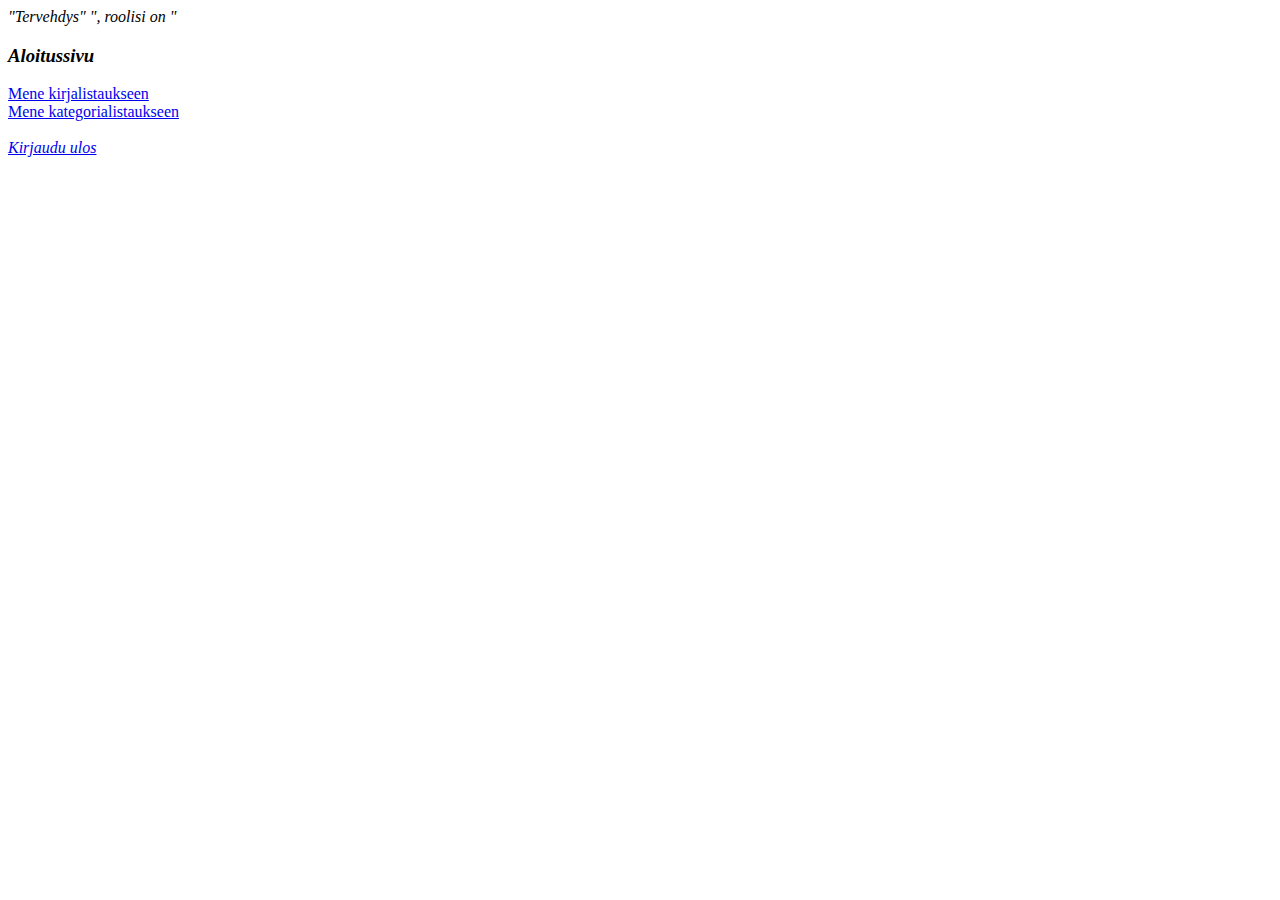
<file: src/main/resources/templates/index.html>
<!DOCTYPE html>
<html xmlns:th="http://www.thymeLeaf.org">
<head>
<meta charset="UTF-8" />
<title>Index</title>
</head>
<body>
	<i>"Tervehdys" <b sec:authentication="name"></b>
	", roolisi on " <b sec:authentication="principal.authorities"></b>
	
		<h3>Aloitussivu</h3>
	</i>
		<a href="/booklist">Mene kirjalistaukseen</a><br>
		<a sec:authorize="hasAuthority('ADMIN')" href="category/categoryList">Mene kategorialistaukseen</a><br><br>
	
	<a href="/logout"><i>Kirjaudu ulos</i></a>

</body>
</html>
</file>
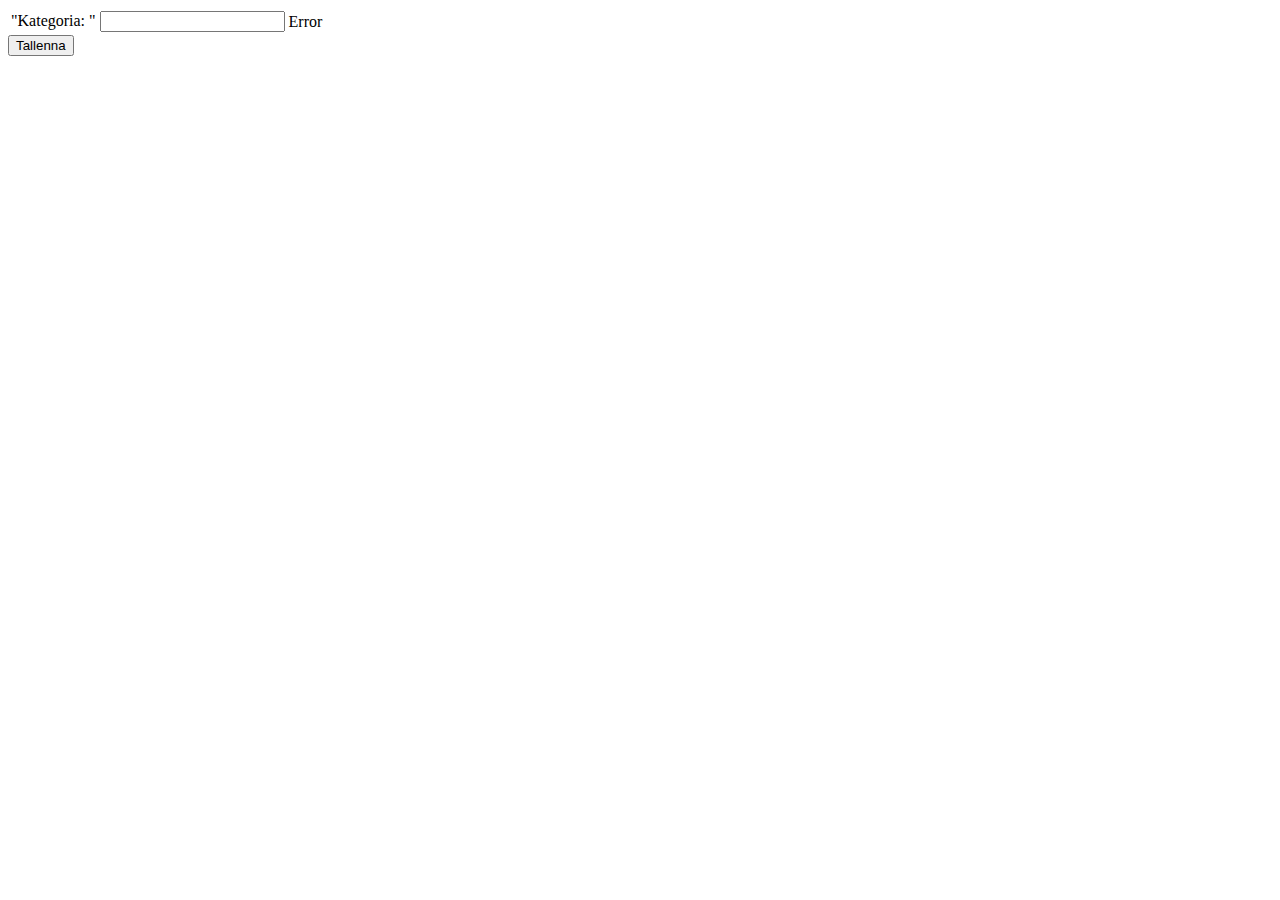
<file: src/main/resources/templates/addCategory.html>
<!DOCTYPE html>
<html xmlns:th="http://www.thymeLeaf.org">
<head>
<meta charset="UTF-8">
<title>New category</title>
</head>
<body>

	<div>
	<form action="#" th:object="${category}" th:action="@{saveCategory}"
	method="post">
		<table>
			<tr>
			  <td>
				"Kategoria: "
				<input type="text" th:field="*{name}" >
			  </td>
				<td th:if="${#fields.hasErrors('name')}" th:errors="*{name}">Error</td>
			</tr>
		</table>
			<input type="submit" value="Tallenna">
	</form>
	</div>

</body>
</html>
</file>
